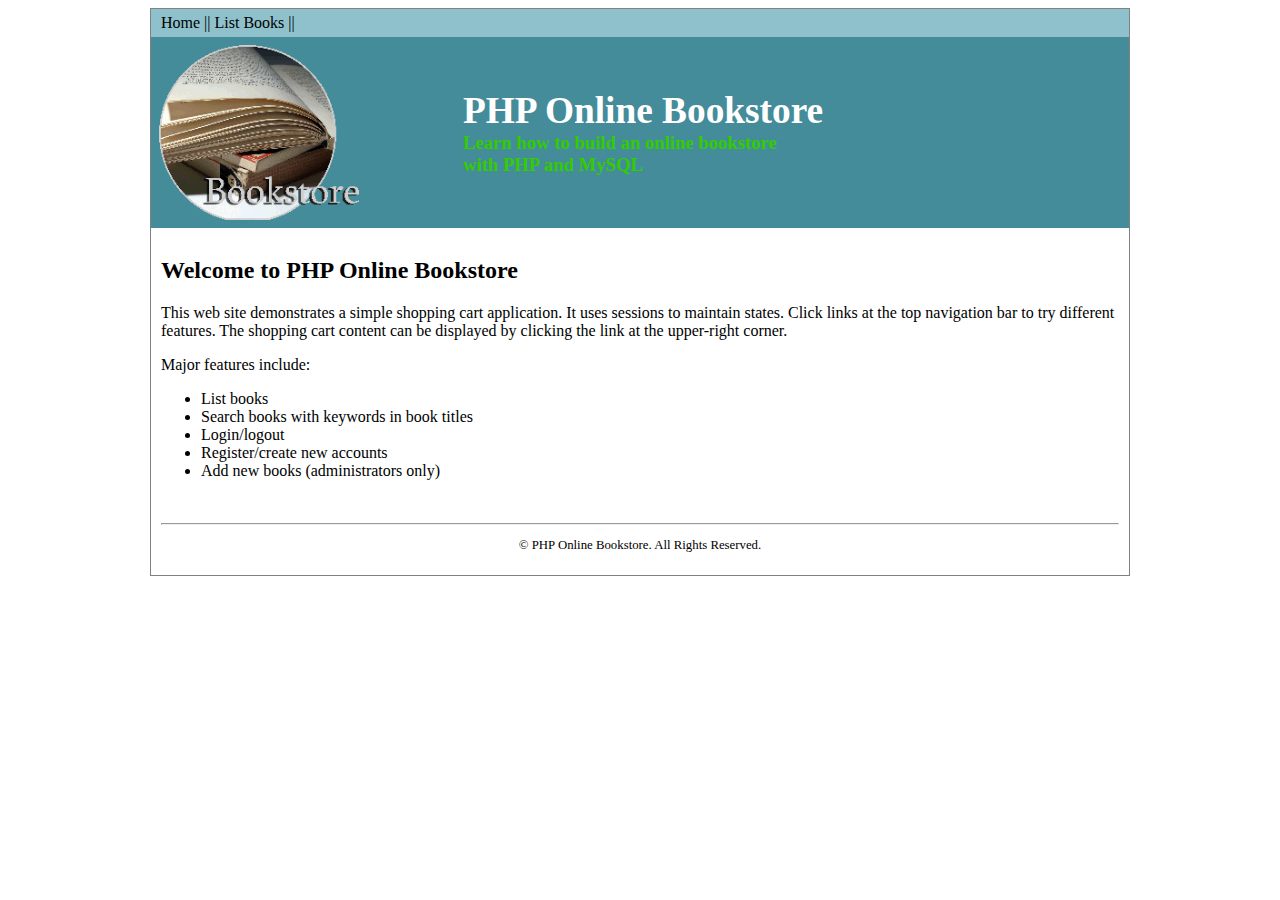
<file: Lab02/index.html>
<!DOCTYPE html>
<html>
    <head>
        <!-- 
            Author: Julius Joiner
            Date:   9/5/2018
        -->
        <link type="text/css" rel="stylesheet" href="www/bookstorestyle.css">
        <meta charset="utf-8">
        <title>PHP Online Bookstore Home</title>
    </head>

    <body>
        <div id="wrapper">
        <!-- navigation bar -->
        <div id="navbar">
            <a href="index.html">Home</a>  || <a href="books.html">List Books</a> ||
        </div>
        
        <!-- Logo image and banner text --> 
        <table id="banner">
            <tr style="background-color: #448C9A">
                <td style="width: 300px"><img src="www/img/bookstore.gif" width="200" alt="PHP Online Bookstore" align="left"/></td>
                <td>
                    <div id="maintitle">PHP Online Bookstore</div>
                    <div id="subtitle">Learn how to build an online bookstore<br>
                        with PHP and MySQL</div>
                </td>
            </tr>
        </table>
        
        <!-- Main body of content -->
        <div id="mainbody">
            <h2>Welcome to PHP Online Bookstore</h2>
            <p>This web site demonstrates a simple shopping cart application. It uses   sessions to maintain states. Click links at the top navigation bar to try different features. The   shopping cart content can be displayed by clicking the link at the   upper-right corner.</p>
            <p>Major features include:</p>
            <ul>
                <li>List books</li>
                <li>Search books with keywords in book titles</li>
                <li>Login/logout</li>
                <li>Register/create new accounts</li>
                <li>Add new books (administrators only)</li>
            </ul>
        </div>
        
        <!-- page footer for copyright information -->
        <div id="footer">
            <hr>
            <p>&copy; PHP Online Bookstore. All Rights Reserved.</p>
        </div>
        </div>
    </body>
</html>
</file>
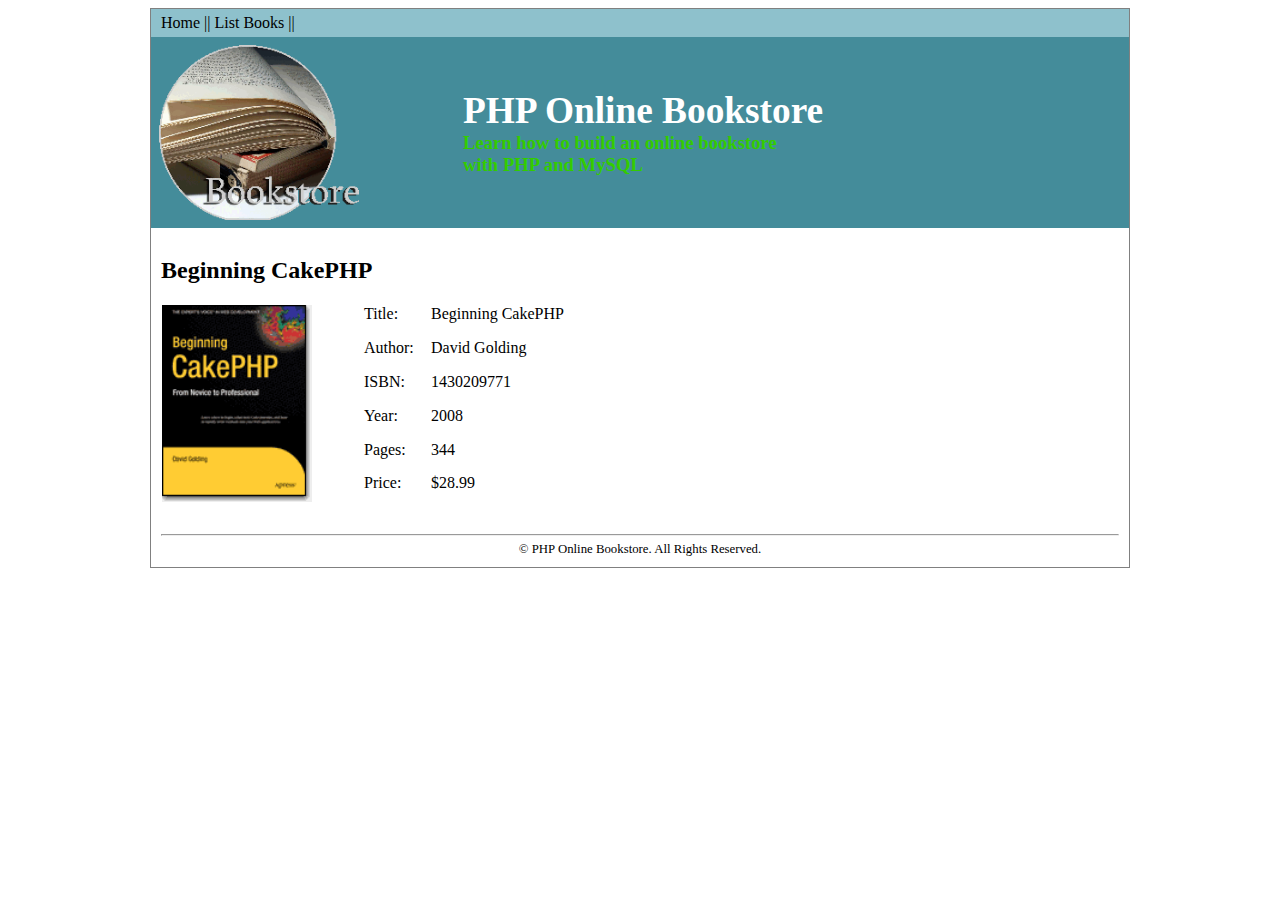
<file: Lab02/beginningcakephp.html>
<!DOCTYPE html>
<html>
    <head>
        <!-- 
            Author: Julius Joiner
            Date:   9/5/2018
        -->
        <link type="text/css" rel="stylesheet" href="www/bookstorestyle.css">
        <meta charset="utf-8">
        <title>PHP Online Bookstore Home</title>
    </head>

    <body>
        <div id="wrapper">
        
            <div id="navbar">
            <a href="index.html">Home</a>  || <a href="books.html">List Books</a> ||
        </div>
        
        <table id="banner">
            <tr style="background-color: #448C9A">
                <td style="width: 300px"><img src="www/img/bookstore.gif" width="200" alt="PHP Online Bookstore" align="left"/></td>
                <td>
                    <div id="maintitle">PHP Online Bookstore</div>
                    <div id="subtitle">Learn how to build an online bookstore<br>
                        with PHP and MySQL</div>
                </td>
            </tr>
        </table>
        
        <div id="mainbody">
            <h2>Beginning CakePHP</h2>
            <table class="bookdetails">
                <tr>
                    <td width="200" rowspan="6"><img src="www/img/books/1430209771.gif" width="150" alt="Beginning cake PHP"/></td>
                    <td width="65">Title:</td>
                    <td> Beginning CakePHP</td>
                </tr>
                <tr>
                    <td>Author:</td>
                    <td>David Golding</td>
                </tr>
                <tr>
                    <td>ISBN:</td>
                    <td>1430209771</td>
                </tr>
                <tr>
                    <td>Year:</td>
                    <td>2008</td>
                </tr>
                <tr>
                    <td>Pages:</td>
                    <td>344</td>
                </tr>
                <tr>
                    <td>Price:</td>
                    <td>$28.99</td>
                </tr>
            </table>

        </div>
        
        <div id="footer">
            <hr>
            &copy; PHP Online Bookstore. All Rights Reserved.
        </div>
        </div>
    </body>
</html>
</file>
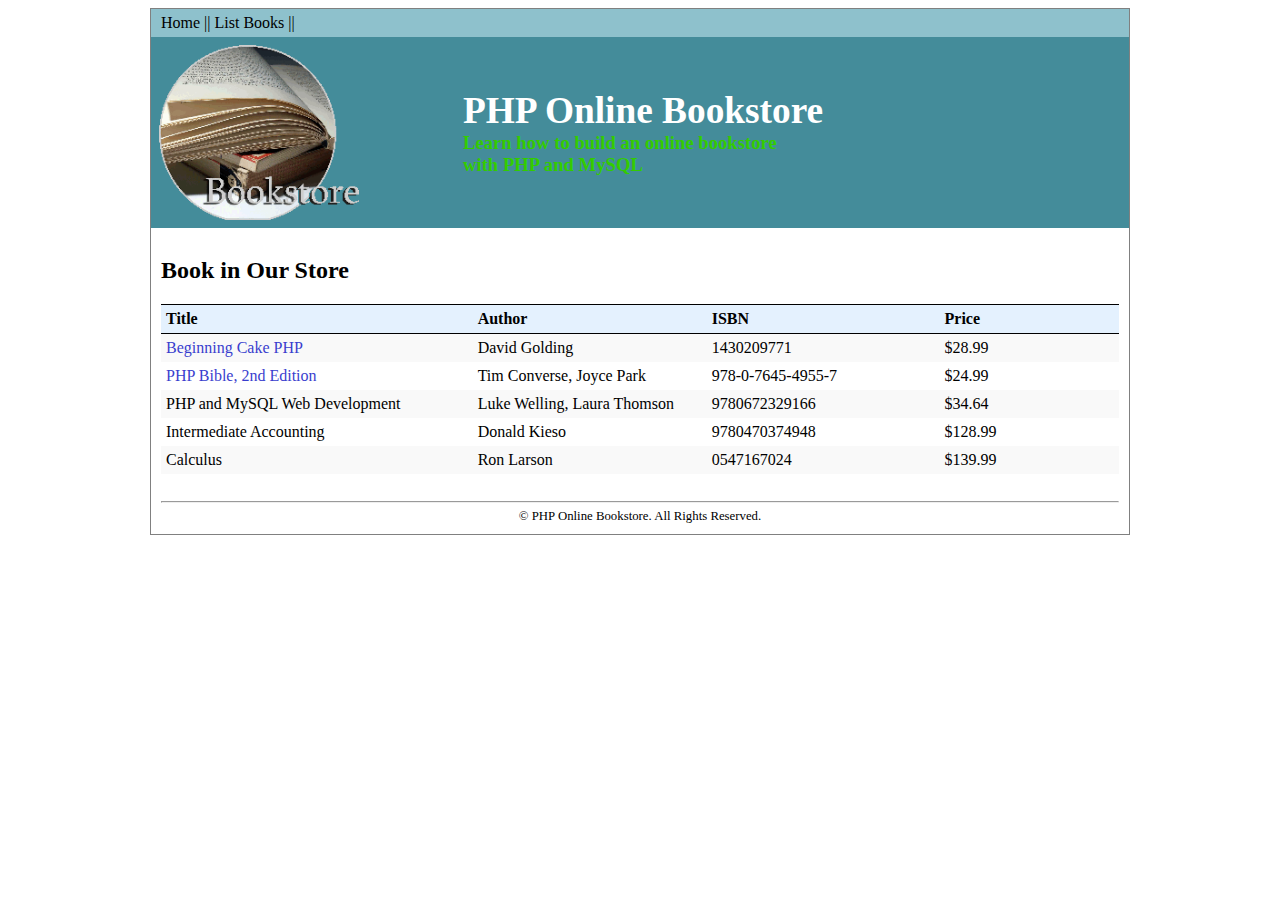
<file: Lab02/books.html>
<!DOCTYPE html>
<html>
    <head>
         <!-- 
            Author: Julius Joiner
            Date:   9/5/2018
        -->
        <link type="text/css" rel="stylesheet" href="www/bookstorestyle.css">
        <meta charset="utf-8">
        <title>PHP Online Bookstore Home</title>
    </head>

    <body>
     <div id="wrapper">

        <!-- navigation bar -->
        <div id="navbar">
            <a href="index.html">Home</a>  || <a href="books.html">List Books</a> ||
        </div>
        
         <!-- Logo image and banner text -->
        <table id="banner">
            <tr style="background-color: #448C9A">
                <td style="width: 300px"><img src="www/img/bookstore.gif" width="200" alt="PHP Online Bookstore" align="left"/></td>
                <td>
                    <div id="maintitle">PHP Online Bookstore</div>
                    <div id="subtitle">Learn how to build an online bookstore<br>
                        with PHP and MySQL</div>
                </td>
            </tr>
        </table>
        
        <!-- Main body of content -->
        <div id="mainbody">
            <h2>Book in Our Store</h2>
            <table class="booklist">
                <tr>
                    <th width="247">Title</th>
                    <th width="183">Author</th>
                    <th width="182">ISBN</th>
                    <th width="138">Price</th>
                </tr>
                <tr>
                    <td><a href="beginningcakephp.html">Beginning Cake PHP</a></td>
                    <td>David Golding</td>
                    <td>1430209771</td>
                    <td>$28.99</td>
                </tr>
                <tr>
                    <td><a href="phpbible.html">PHP Bible, 2nd Edition</a></td>
                    <td>Tim Converse, Joyce Park </td>
                    <td>978-0-7645-4955-7</td>
                    <td>$24.99</td>
                </tr>
                <tr>
                    <td>PHP and MySQL Web Development</td>
                    <td>Luke Welling, Laura Thomson</td>
                    <td>9780672329166</td>
                    <td>$34.64</td>
                </tr>
                <tr>
                    <td>Intermediate Accounting</td>
                    <td>Donald Kieso</td>
                    <td>9780470374948</td>
                    <td>$128.99</td>
                </tr>
                <tr>
                    <td>Calculus</td>
                    <td>Ron Larson</td>
                    <td>0547167024</td>
                    <td>$139.99</td>
                </tr>
            </table>
        </div>
        
        <!-- page footer for copyright information -->
        <div id="footer">
            <hr>
            &copy; PHP Online Bookstore. All Rights Reserved.
        </div>
        </div>
    </body>
</html>
</file>
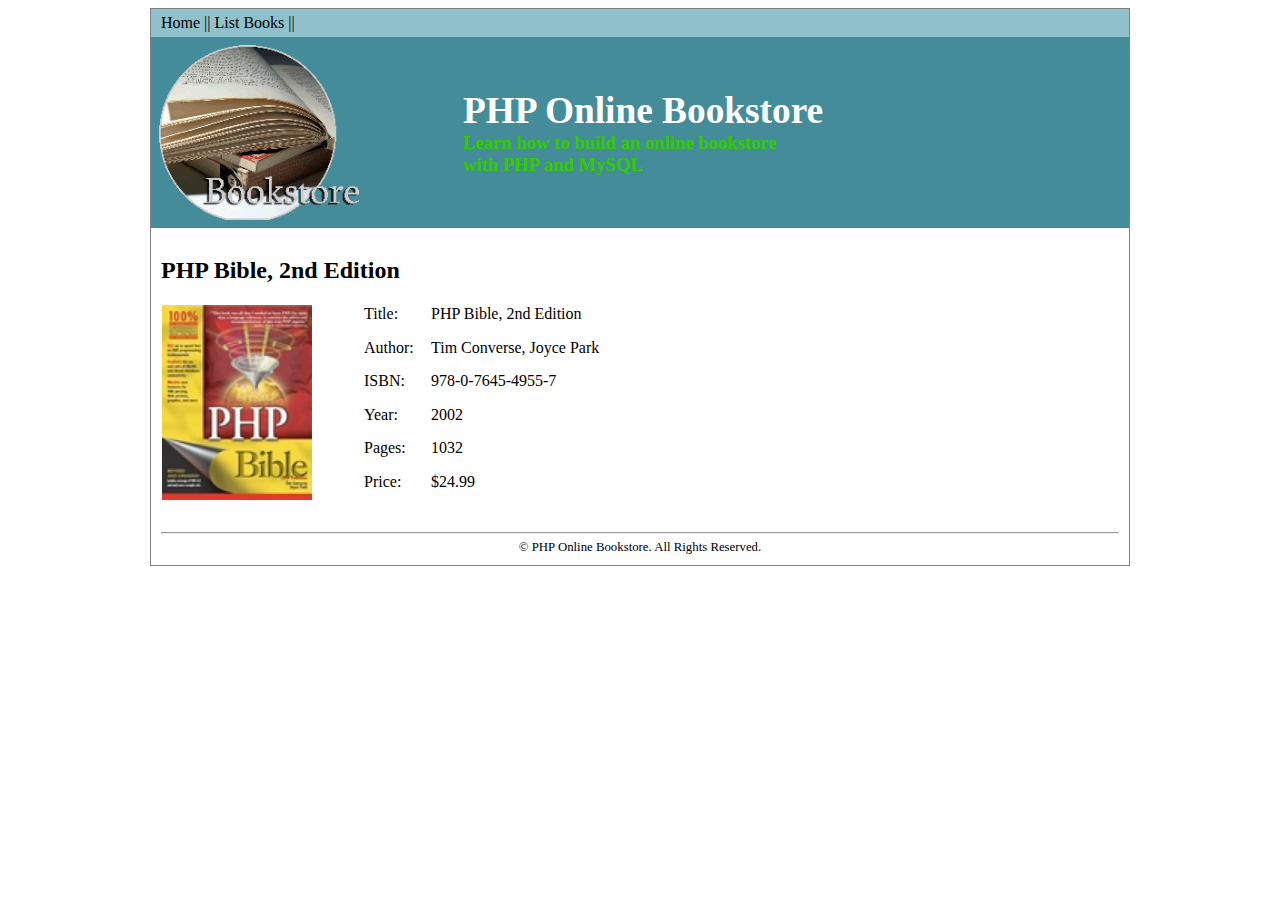
<file: Lab02/phpbible.html>
<!DOCTYPE html>
<html>
    <head>
       <!-- 
            Author: Julius Joiner
            Date:   9/5/2018
        -->
         <link type="text/css" rel="stylesheet" href="www/bookstorestyle.css">
        <meta charset="utf-8">
        <title>PHP Online Bookstore Home</title>
    </head>

    <body>
        <div id="wrapper">
        <!-- navigation bar -->
        <div id="navbar">
            <a href="index.html">Home</a>  || <a href="books.html">List Books</a> ||
        </div>
        
        <!-- Logo image and banner text --> 
        <table id="banner">
            <tr style="background-color: #448C9A">
                <td style="width: 300px"><img src="www/img/bookstore.gif" width="200" alt="PHP Online Bookstore" align="left"/></td>
                <td>
                    <div id="maintitle">PHP Online Bookstore</div>
                    <div id="subtitle">Learn how to build an online bookstore<br>
                        with PHP and MySQL</div>
                </td>
            </tr>
        </table>
        
        <!-- Main body of content -->
       <div id="mainbody">
            <h2>PHP Bible, 2nd Edition</h2>
            <table class="bookdetails">
                <tr>
                    <td width="200" rowspan="6"><img src="www/img/books/9780764549557.jpg" width="150" alt="PHP bible, 2nd edition"/></td>
                    <td width="65">Title:</td>
                    <td>PHP Bible, 2nd Edition</td>
                </tr>
                <tr>
                    <td>Author:</td>
                    <td>Tim Converse, Joyce Park </td>
                </tr>
                <tr>
                    <td>ISBN:</td>
                    <td>978-0-7645-4955-7</td>
                </tr>
                <tr>
                    <td>Year:</td>
                    <td>2002</td>
                </tr>
                <tr>
                    <td>Pages:</td>
                    <td>1032</td>
                </tr>
                <tr>
                    <td>Price:</td>
                    <td>$24.99</td>
                </tr>
            </table>

        </div>
        
        <!-- page footer for copyright information -->
        <div id="footer">
            <hr>
            &copy; PHP Online Bookstore. All Rights Reserved.
        </div>
        </div>
    </body>
</html>
</file>
<file: Lab02/www/bookstorestyle.css>
body {
display: flex;
align-items: center;
justify-content: space-evenly;

}

div#wrapper {
 text-align: left;
 width: 980px;
 margin: 0 auto;
}
#navbar {
 background-color: #8EC1CC;
 padding: 5px 10px;
 border-left: 1px solid gray;
 border-right: 1px solid gray;
 border-top: 1px solid gray;
 clear: right;
}
#navbar a {
 color: black;
 text-decoration: none;
}
#navbar a:hover,
#navbar a:active,
#navbar a:focus
{
 color: white;
}
#banner {
 background-color: #448C9A;
 padding: 5px;
 width: 100%;
 border-left: 1px solid gray;
 border-right: 1px solid gray;
}
#banner img {
 width: 200px;
 border: none;
}
#maintitle {
 color: white;
 font-size: 28pt;
 font-weight: bold;
}
#subtitle {
 color: #3C0;
 font-size: 14pt;
 font-weight: bold;
}
#mainbody {
 padding: 10px;
 background-color: white;
 border-left: 1px solid gray;
 border-right: 1px solid gray;
}
#mainbody a {
 text-decoration: none;
 color: #393ECE;
}
#mainbody a:hover,
#mainbody a:active,
#mainbody a:focus
{
 text-decoration: underline;
 color: #FF9A35;
}
#footer {
 font-size: 80%;
 text-align: center;
 margin-top: 0px;
 padding: 10px;
 background-color: white;
 border-left: 1px solid gray;
 border-right: 1px solid gray;
 border-bottom: 1px solid gray;
}
table.booklist {
 width: 100%;
 border-collapse: collapse;
}
table.booklist td,
table.booklist th {
 border: 0px solid #eee;
 padding: 5px;
}
table.booklist th {
 background-color: #e4f1fe;
 border-top: 1px solid black;
 border-bottom: 1px solid black;
}
table.booklist tr:nth-child(even) {
 background-color: #f9f9f9;
}
table.bookdetails {
 width: 100%;
 border-collapse: collapse;
}
table.bookdetails td {
 vertical-align: top;
}
table.bookdetails h4, table.bookdetails p {
 margin: 0px 0px 10px 10px;
}
</file>
